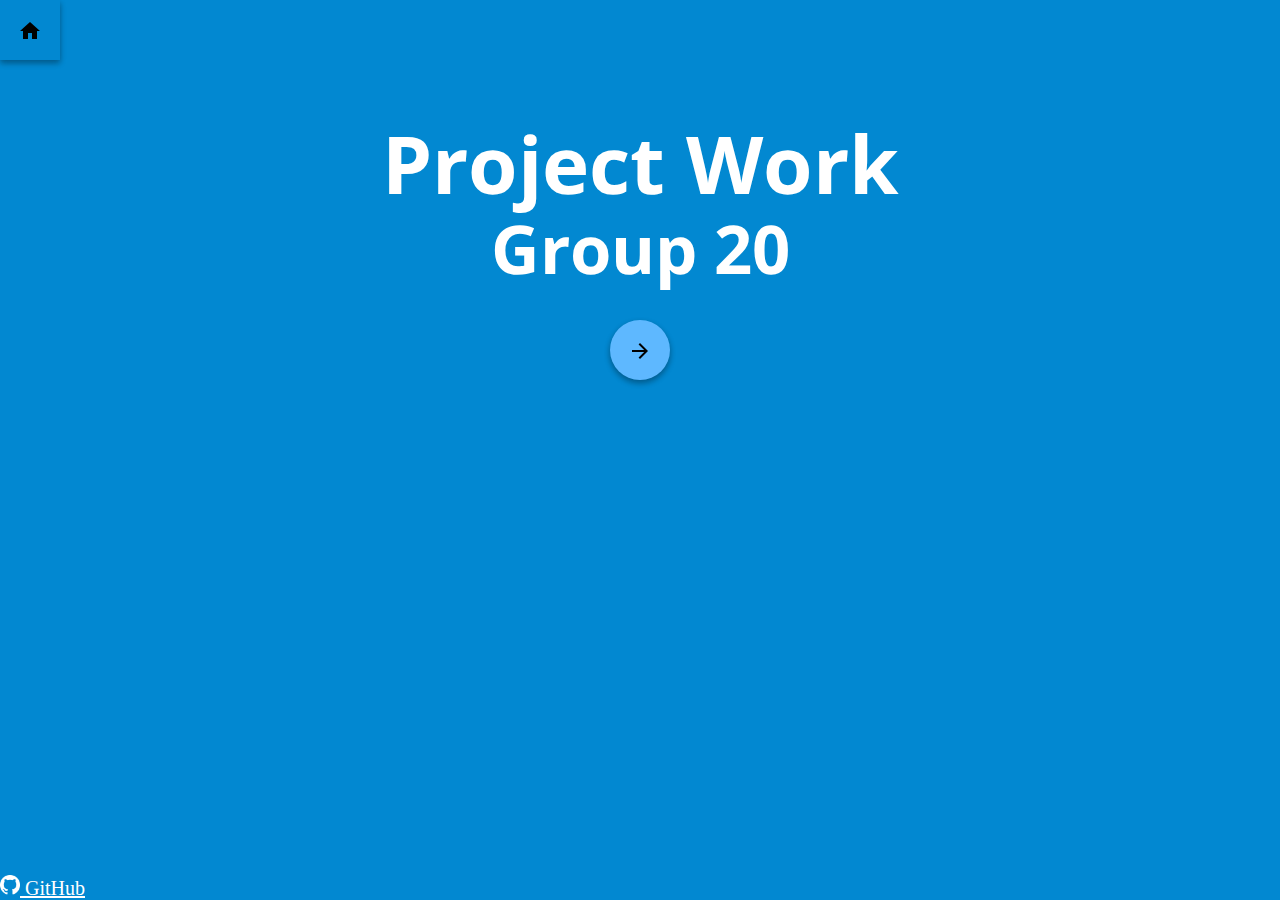
<file: index.html>
<!DOCTYPE html>
<html lang="en">

<head>
    <meta charset="UTF-8">
    <meta name="viewport" content="width=device-width, initial-scale=1.0">
    <title>Project Work</title>
    <link rel="stylesheet" href="css/main.css">
    <link rel="stylesheet" type="text/css" href="//fonts.googleapis.com/css?family=Open+Sans" />
</head>

<body>
    <div class="wrapper">
        <header class="header">
            <div class="minimal navbtn-container" style="opacity: 1;">
                <button class="navbtn home" onclick="switchpage('page-home')">
                    <img class="navicon" src="img/home-24px.svg" alt="home">
                </button>
            </div>
            <div class="full navbtn-container" style="opacity: 0;">
                <button class="navbtn home" onclick="switchpage('page-home')">
                    <img class="navicon" src="img/home-24px.svg" alt="home">
                </button>
                <button class="navbtn back" onclick="switchpage('page-selector')">
                    <img class="navicon" src="img/arrow_back-24px.svg" alt="back">
                </button>
                <div class="navdd">
                    <button class="navbtn menu">
                        <img class="navicon" src="img/menu-24px.svg" alt="menu">
                        <label id="menucurrent">label</label>
                    </button>
                    <div class="navdd-content">
                        <button class="navbtn navdd-item" onclick="switchpage('page-1')">
                            <img class="navicon" src="img/chevron_right-24px.svg" alt="page1">Base Converter
                        </button>
                        <button class="navbtn navdd-item" onclick="switchpage('page-2')">
                            <img class="navicon" src="img/chevron_right-24px.svg" alt="page2">Base Tables
                        </button>
                        <button class="navbtn navdd-item" onclick="switchpage('page-3')">
                            <img class="navicon" src="img/chevron_right-24px.svg" alt="page3">Combinatorics
                        </button>
                        <button class="navbtn navdd-item" onclick="switchpage('page-4')">
                            <img class="navicon" src="img/chevron_right-24px.svg" alt="page4">Boolean Tables
                        </button>
                        <button class="navbtn navdd-item" onclick="switchpage('page-5')">
                            <img class="navicon" src="img/chevron_right-24px.svg" alt="page5">Random Values
                        </button>
                        <button class="navbtn navdd-item" onclick="switchpage('page-selector')">
                            <img class="navicon" src="img/apps-24px.svg" alt="menu">Show Catalog
                        </button>
                    </div>
                </div>
            </div>
        </header>
        <main class="content">
            <br>
            <div class="container page-home" style="opacity: 1; display: block">
                <br>
                <center>
                    <h1>Project Work</h1>
                    <h1>
                        <small> Group 20
                            <small>
                    </h1>
                    <button class="navbtn startbtn" onclick="switchpage('page-selector')">
                        <img class="navicon" src="img/arrow_forward-24px.svg" alt="start">
                    </button>
                </center>
            </div>
            <div class="container page-selector" style="opacity: 0; display: none">
                <br>
                <center>
                    <div class="wrap">
                        <div class="flex-item">
                            <button class="navbtn page-button" onclick="switchpage('page-1')">
                                <p>Base Converter</p>
                                <div class="description">
                                    <p>Tool to convert between Decimal, Binary, Octal, Hexadecimal numbers.</p>
                                </div>
                            </button>
                        </div>
                        <div class="flex-item">
                            <button class="navbtn page-button" onclick="switchpage('page-2')">
                                <p>Base Tables</p>
                                <div class="description">
                                    <p>Tool to generate conversion tables.</p>
                                </div>
                            </button>
                        </div>
                        <div class="flex-item">
                            <button class="navbtn page-button" onclick="switchpage('page-3')">
                                <p>Combinatorics</p>
                                <div class="description">
                                    <p> Calculator for combinations and permutations. Optionally supports replacement.</p>
                                </div>
                            </button>
                        </div>
                        <div class="flex-item">
                            <button class="navbtn page-button" onclick="switchpage('page-4')">
                                <p>Boolean Tables</p>
                                <div class="description">
                                    <p>Tool to generate boolean tables for basic logic gates.</p>
                                </div>
                            </button>
                        </div>
                        <div class="flex-item">
                            <button class="navbtn page-button" onclick="switchpage('page-5')">
                                <p>Random Values</p>
                                <div class="description">
                                    <p>Randomly generates numbers according to options specified.</p>
                                </div>
                            </button>
                        </div>
                    </div>
                </center>
            </div>
            <div class="container page-1" title="Base Converter" style="opacity: 0; display: none">
                <center>
                    <br>
                    <h2>Base Converter</h2>
                    <form>
                        <div class="wrap">
                            <div class="flex-item">
                                <input type="text" id="value">
                                <br>
                                <select name="valuebase" id="valuebase" onchange="triggerBaseConverter()">
                                    <option value="10">Decimal</option>
                                    <option value="2">Binary</option>
                                    <option value="8">Octal</option>
                                    <option value="16">Hexadecimal</option>
                                </select>
                            </div>
                            <div class="flex-item">
                                <div class="arrow">
                                    <h2>&#8594;</h2>
                                </div>
                            </div>
                            <div class="flex-item">
                                <input type="text" id="result" disabled>
                                <br>
                                <select name="resultbase" id="resultbase" onchange="triggerBaseConverter()">
                                    <option value="10">Decimal</option>
                                    <option value="2">Binary</option>
                                    <option value="8">Octal</option>
                                    <option value="16">Hexadecimal</option>
                                </select>
                            </div>
                        </div>
                    </form>
            </div>
            </center>
    </div>
    <div class="container page-2" title="Base Tables" style="opacity: 0; display: none">
        <center>
            <h2>Base Tables</h2>
            <button class="navbtn stdbtn" onclick="openoverlay()">Generate</button>
            <div class="overlay" style="font-size: large;">
                <button class="navbtn close" onclick="closeoverlay()">
                    <img class="navicon" src="img/arrow_back-24px.svg" alt="back">
                </button>
                <table id="basetable"></table>
            </div>
        </center>
    </div>
    <div class="container page-3" title="Combinatorics" style="opacity: 0; display: none">
        <center>
            <h2>Combinatorics</h2>
            <div class="wrap">
                <div class="flex-item" style="flex-shrink: 1">
                    <div style="font-size: medium; color: #fff;">
                        <label class="radio-button">
                            <input type="radio" name="type" value="combinations" checked="checked" onchange="combinatoricsChangeMode()">
                            <span class="label-visible">
                                <span class="fake-radiobutton"></span> Combinations

                            </span>
                        </label>
                        <label class="radio-button">
                            <input type="radio" name="type" value="permutations" onchange="combinatoricsChangeMode()">
                            <span class="label-visible">
                                <span class="fake-radiobutton"></span> Permutations

                            </span>
                        </label>
                        <label class="checkbox">
                            <input type="checkbox" name="replacement" id="replacement" disabled>
                            <span class="label-visible">
                                <span class="fake-checkbox"></span> Replacement

                            </span>
                        </label>
                    </div>
                </div>
                <div class="flex-item">
                    <input type="text" name="n" id="n" placeholder="N">
                    <br>
                    <input type="text" name="k" id="k" placeholder="K">
                    <br>
                </div>
                <div class="flex-item" style="color: #fff; font-size: 20px;">
                    <button class="navbtn stdbtn" onclick="combinatoricsCalculate()">Calculate</button>
                    <br> Output:

                    <br>
                    <div id="combinatoricsresult" style="color: #fff; font-size: 20px;"></div>
                </div>
            </div>
        </center>
    </div>
    <div class="container page-4" title="Boolean Tables" style="opacity: 0; display: none">
        <center>
            <h2>Boolean Tables</h2>
            <select class="selectfull" name="booleanoperation" id="booleanoperation" onchange="generateBooleanTable()" style="width: 25%; font-size: 20px;">
                <option value="collapse">...</option>
                <option value="and">AND</option>
                <option value="nand">NAND</option>
                <option value="or">OR</option>
                <option value="nor">NOR</option>
                <option value="xor">XOR</option>
                <option value="xnor">XNOR</option>
            </select>
            <table id="booleantable" style="font-size: 20px; color: #fff;"></table>
        </center>
    </div>
    <div class="container page-5" title="Random Values" style="opacity: 0; display: none">
        <center>
            <h2>Random Values</h2>
            <div class="wrap">
                <div class="flex-item">
                    <div style="font-size: medium; color: #fff;">
                        <label class="radio-button">
                            <input type="radio" name="numbermode" value="integer" checked="checked">
                            <span class="label-visible">
                                <span class="fake-radiobutton"></span> Integers

                            </span>
                        </label>
                        <label class="radio-button">
                            <input type="radio" name="numbermode" value="float">
                            <span class="label-visible">
                                <span class="fake-radiobutton"></span> Floats

                            </span>
                        </label>
                    </div>
                </div>
                <div class="flex-item">
                    <input type="text" name="randomstart" id="randomstart" placeholder="Minimum Value">
                    <br>
                    <input type="text" name="randomstop" id="randomstop" placeholder="Maximum Value">
                    <br>
                    <input type="text" name="randomamount" id="randomamount" placeholder="Amount">
                    <br>
                </div>
                <div class="flex-item" style="color: #fff; font-size: 20px;">
                    <button class="navbtn stdbtn" onclick="randomGenerate()">Generate</button>
                    <br> Output:

                    <br>
                    <table id="randomtable" style="color: #fff; font-size: 20px;"></table>
                </div>
            </div>
        </center>
    </div>
    </main>
    <footer class="footer">
        <a class="github" href="https://github.com/henrikkurkela/DevBasicSkills2019-20">
            <img src="img/GitHub-Mark-Light-32px.png" alt="github-logo" height="20px" width="20px"> GitHub

        </a>
    </footer>
    </div>
</body>
<script src="js/pageswitcher.js"></script>
<script src="js/baseconverter.js"></script>
<script src="js/basetable.js"></script>
<script src="js/combinatorics.js"></script>
<script src="js/booleantable.js"></script>
<script src="js/randomnumbers.js"></script>

</html>
</file>
<file: css/main.css>
/*Set fonts*/
h1 {
    font-family: "Open Sans";
    font-size: 24px;
    font-style: normal;
    font-variant: normal;
    font-weight: 700;
    line-height: 26.4px;
}

h3 {
    font-family: "Open Sans";
    font-size: 14px;
    font-style: normal;
    font-variant: normal;
    font-weight: 700;
    line-height: 15.4px;
}

p {
    font-family: "Open Sans";
    font-size: 14px;
    font-style: normal;
    font-variant: normal;
    font-weight: 400;
    line-height: 20px;
}

blockquote {
    font-family: "Open Sans";
    font-size: 21px;
    font-style: normal;
    font-variant: normal;
    font-weight: 400;
    line-height: 30px;
}

pre {
    font-family: "Open Sans";
    font-size: 13px;
    font-style: normal;
    font-variant: normal;
    font-weight: 400;
    line-height: 18.5714px;
}

html,
body {
    position: absolute;
    top: 0;
    bottom: 0;
    left: 0;
    right: 0;
    padding: 0;
    margin: 0;
    background-color: #0288d1;
    font-family: Product Sans;
}

h1 {
    font-size: 500%;
    color: #fff;
}

h2 {
    font-size: 250%;
    color: #fff;
}

.header {
    display: inline;
}

.full {
    display: none;
    -webkit-transition: opacity 1s;
    -moz-transition: opacity 1s;
    -o-transition: opacity 1s;
    transition: opacity 1s;
}

.minimal {
    display: inline;
    transition: height 1s, width 1s, padding 1s, visibility 1s, opacity 0.5s ease-out;
    -webkit-transition: opacity 1s;
    -moz-transition: opacity 1s;
    -o-transition: opacity 1s;
    transition: opacity 1s;
}

.navbtn {
    background-color: #5eb8ff;
    width: 60px;
    height: 60px;
    border-radius: 0%;
    border: none;
    outline: none;
    overflow: hidden;
    box-shadow: 0 3px 6px rgba(0, 0, 0, 0.16), 0 3px 6px rgba(0, 0, 0, 0.23);
    color: #000;
    font-size: 22px;
    transform: translate3d(0, 0, 0);
}

.navicon {
    position: relative;
    top: 4px;
}

.navbtn:active:after {
    transform: scale(0, 0);
    opacity: .2;
    transition: 0s;
}

.navbtn:hover {
    background-color: #0288d1;
    transition: 1s;
}

.navbtn:after {
    content: "";
    display: block;
    position: absolute;
    width: 100%;
    height: 100%;
    top: 0;
    left: 0;
    pointer-events: none;
    background-image: radial-gradient(circle, #000 10%, transparent 10.01%);
    background-repeat: no-repeat;
    background-position: 50%;
    transform: scale(10, 10);
    opacity: 0;
    transition: transform 1s, opacity 1s;
}

.navdd {
    position: relative;
    display: inline-block;
}

.menu {
    width: 300px;
}

.navdd-content {
    display: none;
    position: absolute;
    background-color: #5eb8ff;
    width: 300px;
    box-shadow: 0px 8px 16px 0px rgba(0, 0, 0, 0.2);
    z-index: 0;
}

.navdd-item {
    background-color: #5eb8ff;
    width: 300px;
    border-radius: 0%;
    box-shadow: 0 0 0 0;
}

.navdd-item:hover {
    background-color: #0288d1;
    transition: 1s;
}

.navdd:hover .navdd-content {
    display: block;
}

.startbtn {
    background-color: #5eb8ff;
    border-radius: 100%;
}

.footer {
    position: absolute;
    bottom: 0;
    background-color: #0288d1;
    text-align: center;
}

.github {
    color: #fff;
    height: 20px;
    width: 20px;
    text-emphasis: none;
    font-size: 20px;
}

.github:hover {
    color: #5eb8ff;
    transition: 1s;
}

.content {
    background-color: #0288d1;
    height: 80%;
    padding-bottom: 10%;
}

.wrap {
    display: flex;
    flex-wrap: wrap;
    width: 80%;
}

.flex-item {
    flex: 1 0 25%;
    background-color: #0288d1;
    margin: 5px;
    height: 250px;
    padding: 10px;
}

.description {
    display: none;
    position: relative;
    color: #fff;
}

.flex-item:hover .description {
    display: inherit;
}

.flex-item:hover .page-button {
    background-color: #0288d1;
    transition: 1s;
}

.flex-item:hover {
    background-color: #0288d1;
    transition: 1s;
}

.page-button {
    width: 100%;
    height: 100%;
    box-shadow: 0px 8px 16px 0px rgba(0, 0, 0, 0.2);
    padding: 10px;
    border-radius: 10px;
    font-size: large;
}

.container {
    -webkit-transition: opacity 1s;
    -moz-transition: opacity 1s;
    -o-transition: opacity 1s;
    transition: opacity 1s;
}

form {
    width: 60%;
    margin: 45px auto;
}

input,
textarea {
    background-color: #5eb8ff;
    color: #fff;
    font-size: 18px;
    padding: 10px 10px 10px 5px;
    display: block;
    width: 100%;
    border: none;
    float: left;
    border-radius: 0;
    border-bottom: 2px solid #fff;
}

input:focus {
    outline: none;
}

select {
    width: 100%;
    padding: 10px 10px 10px 5px;
    font-size: 18px;
    border: 0;
    display: block;
    border-radius: 0;
    background: #0288d1;
    color: #fff;
    outline: 1px #0288d1;
    border-left: 2px solid #fff;
}

.selectfull {
    border-top: 2px solid #fff;
}

.stdbtn {
    width: 120px;
    border-radius: 0px;
    border-left: 2px solid #fff;
    border-top: 2px solid #fff;
    color: #fff;
}

.close {
    top: 1px;
    left: 1px;
    position: absolute;
}

.overlay {
    position: absolute;
    display: none;
    width: 100%;
    height: 100%;
    top: 0;
    left: 0;
    right: 0;
    bottom: 0;
    background-color: #0288d1;
    z-index: 2;
    cursor: pointer;
}

#basetable {
    background-color: #0288d1;
    color: #fff;
}

::placeholder {
    color: #fff;
}

@media (max-aspect-ratio: 1/1) {
    .wrap {
        flex-direction: column;
    }

    .arrow {
        transform: rotate(90deg);
    }
}

.radio-button,
.checkbox {
    position: relative;
    margin: 20px 0;
}

.checkbox {
    display: block;
    margin: 20px 50%+40px;
}

.radio-button input,
.checkbox input {
    position: absolute;
    margin: 5px;
    padding: 0;
    visibility: hidden;
}

.radio-button .label-visible,
.checkbox .label-visible {
    margin-left: 2em;
    margin-bottom: 0;
}

.fake-radiobutton {
    position: absolute;
    display: block;
    top: 0;
    left: 3px;
    width: 20px;
    height: 20px;
    background-color: #fff;
}

.fake-checkbox {
    position: absolute;
    display: block;
    top: 18px;
    left: -30px;
    width: 20px;
    height: 20px;
    background-color: #fff;
}

.fake-radiobutton:after {
    content: "";
    display: none;
    position: absolute;
    top: 50%;
    left: 50%;
    width: 16px;
    height: 16px;
    background: #0288d1;
    transform: translateX(-50%) translateY(-50%);
}

.fake-checkbox:after {
    content: "";
    display: none;
    position: absolute;
    top: 50%;
    left: 50%;
    width: 16px;
    height: 16px;
    background: #0288d1;
    transform: translateX(-50%) translateY(-50%);
}

.fake-radiobutton {
    border-radius: 0%;
}

.fake-radiobutton:after {
    border-radius: 0%;
}

input[type="radio"]:checked+span .fake-radiobutton:after,
input[type="checkbox"]:checked+span .fake-checkbox:after {
    display: block;
}
</file>
